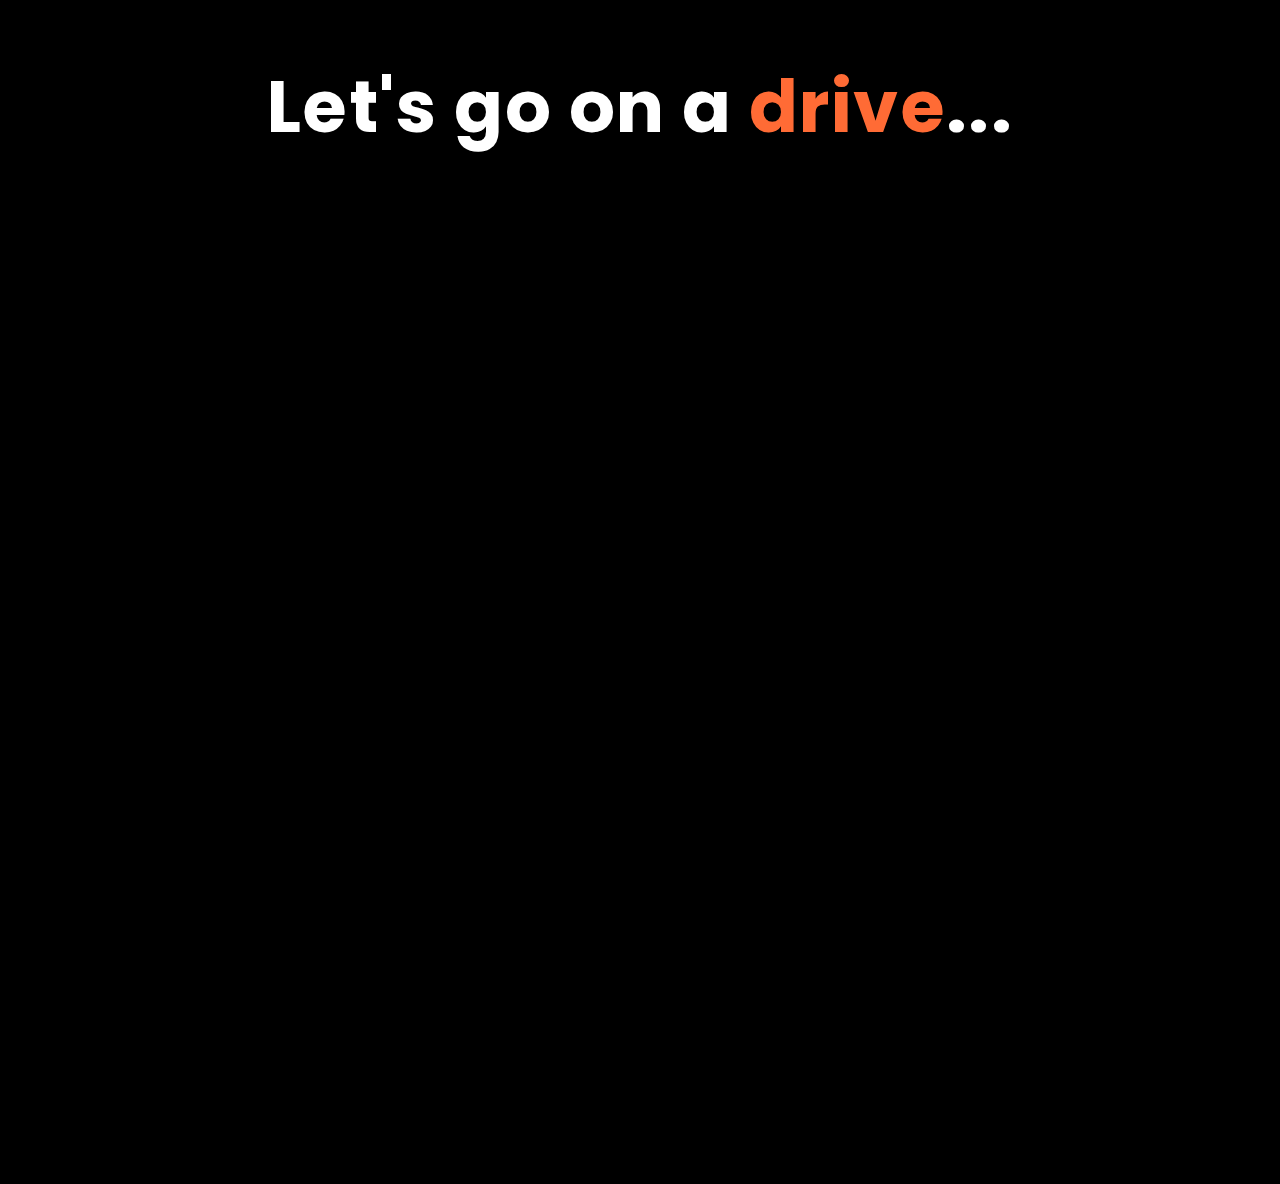
<file: landing.html>
<!DOCTYPE html>
<html lang="en">
<head>
    <meta charset="UTF-8">
    <meta name="viewport" content="width=device-width, initial-scale=1.0">
    <meta name="description" content="DriveOffGrid - Let's go on a drive. Choose your group, pick your destination, and define your moments.">
    <title>DriveOffGrid - Let's go on a drive</title>
    <link rel="stylesheet" href="css/style.css?v=1">
    <link rel="stylesheet" href="css/landing.css?v=1">
    <link rel="preconnect" href="https://fonts.googleapis.com">
    <link rel="preconnect" href="https://fonts.gstatic.com" crossorigin>
    <link href="https://fonts.googleapis.com/css2?family=Poppins:ital,wght@0,100;0,200;0,300;0,400;0,500;0,600;0,700;0,800;0,900;1,100;1,200;1,300;1,400;1,500;1,600;1,700;1,800;1,900&display=swap" rel="stylesheet">
</head>
<body class="landing-page">
    <main class="landing-container">
        <!-- Title Section -->
        <h1 class="landing-title">
            Let's go on a <span class="title-accent">drive</span>...
        </h1>

        <!-- Steps Section -->
        <div class="steps-container">
            <!-- Step 1 -->
            <div class="step-card">
                <div class="step-icon">
                    <img src="assets/images/landing_page/step-1.png" alt="Step 1 - Choose your group" class="step-image" loading="eager">
                </div>
                <p class="step-text">
                    Step 1 - You choose <span class="text-accent">your own group</span>
                </p>
            </div>

            <!-- Step 2 -->
            <div class="step-card">
                <div class="step-icon">
                    <img src="assets/images/landing_page/step-2.png" alt="Step 2 - Pick a destination" class="step-image" loading="eager">
                </div>
                <p class="step-text">
                    Step 2 - You pick a point on the map <span class="text-accent">anywhere in the world</span>
                </p>
            </div>

            <!-- Step 3 -->
            <div class="step-card">
                <div class="step-icon">
                    <img src="assets/images/landing_page/step-3.png" alt="Step 3 - Define your moments" class="step-image" loading="eager">
                </div>
                <p class="step-text">
                    Step 3 - You define the moments, <span class="text-accent">you decide the pace</span>
                </p>
            </div>
        </div>

        <!-- Logo and Slogan Section -->
        <div class="brand-section">
            <div class="logo-container">
                <a href="index.html" class="logo-link" aria-label="Go to homepage">
                    <img src="assets/images/Logo/DoG Logo Final 22nd Jan 2024 1.png" alt="DriveOffGrid logo" class="brand-logo" loading="eager">
                    <span class="logo-text">driveoffgrid</span>
                </a>
            </div>
            <p class="brand-slogan">We make it happen!</p>
        </div>

        <!-- Call to Action Button -->
        <div class="cta-section">
            <a href="index.html" class="cta-button">Ready? Click on the logo</a>
        </div>
    </main>

    <script src="js/main.js"></script>
</body>
</html>
</file>
<file: css/landing.css>
/* ============================================
   Landing Page Styles
   ============================================ */

.landing-page {
    background: #000000;
    color: #FFFFFF;
    min-height: 100vh;
    display: flex;
    align-items: center;
    justify-content: center;
    font-family: "Poppins", sans-serif;
    overflow-x: hidden;
}

.landing-container {
    width: 100%;
    max-width: 1200px;
    margin: 0 auto;
    padding: 2rem 1rem;
    display: flex;
    flex-direction: column;
    align-items: center;
    gap: 3rem;
    text-align: center;
}

/* ============================================
   Title Section
   ============================================ */

.landing-title {
    font-size: clamp(2rem, 5vw, 3.5rem);
    font-weight: 700;
    color: #FFFFFF;
    margin: 0;
    line-height: 1.2;
    letter-spacing: 0.02em;
}

.title-accent {
    color: #FF6B35;
}

/* ============================================
   Steps Section
   ============================================ */

.steps-container {
    display: grid;
    grid-template-columns: 1fr;
    gap: 2.5rem;
    width: 100%;
    max-width: 1000px;
    margin: 1rem 0;
}

.step-card {
    display: flex;
    flex-direction: column;
    align-items: center;
    gap: 1.5rem;
}

.step-icon {
    width: 120px;
    height: 120px;
    display: flex;
    align-items: center;
    justify-content: center;
    margin: 0 auto;
}

.step-image {
    width: 100%;
    height: 100%;
    object-fit: contain;
    filter: brightness(0) invert(1);
}

.step-text {
    font-size: clamp(1rem, 2.5vw, 1.25rem);
    font-weight: 400;
    color: #FFFFFF;
    line-height: 1.6;
    margin: 0;
    max-width: 300px;
}

.text-accent {
    color: #FF6B35;
    font-weight: 600;
}

/* ============================================
   Brand Section
   ============================================ */

.brand-section {
    display: flex;
    flex-direction: column;
    align-items: center;
    gap: 1.5rem;
    margin: 1rem 0;
}

.logo-container {
    display: flex;
    flex-direction: column;
    align-items: center;
    gap: 0.5rem;
}

.logo-link {
    display: flex;
    flex-direction: column;
    align-items: center;
    gap: 0.5rem;
    text-decoration: none;
    transition: transform 0.3s ease;
}

.logo-link:hover {
    transform: scale(1.05);
}

.brand-logo {
    width: 120px;
    height: 120px;
    object-fit: contain;
    border-radius: 50%;
    display: block;
}

.logo-text {
    font-size: 0.9rem;
    font-weight: 500;
    color: #FFFFFF;
    letter-spacing: 0.05em;
    text-transform: lowercase;
}

.brand-slogan {
    font-size: clamp(1.25rem, 3vw, 1.75rem);
    font-weight: 600;
    color: #FF6B35;
    margin: 0;
    letter-spacing: 0.02em;
}

/* ============================================
   Call to Action Section
   ============================================ */

.cta-section {
    margin-top: 1rem;
}

.cta-button {
    display: inline-block;
    padding: 1rem 2.5rem;
    background: #FFFFFF;
    color: #FF6B35;
    font-size: clamp(0.9rem, 2vw, 1.1rem);
    font-weight: 600;
    text-decoration: none;
    border-radius: 8px;
    transition: all 0.3s ease;
    letter-spacing: 0.02em;
    box-shadow: 0 4px 15px rgba(255, 255, 255, 0.1);
}

.cta-button:hover {
    background: #FF6B35;
    color: #FFFFFF;
    transform: translateY(-2px);
    box-shadow: 0 6px 20px rgba(255, 107, 53, 0.4);
}

/* ============================================
   Tablet Styles (768px and up)
   ============================================ */

@media (min-width: 768px) {
    .landing-container {
        padding: 3rem 2rem;
        gap: 4rem;
    }

    .steps-container {
        grid-template-columns: repeat(3, 1fr);
        gap: 2rem;
    }

    .step-card {
        gap: 2rem;
    }

    .step-icon {
        width: 140px;
        height: 140px;
    }

    .step-text {
        max-width: 100%;
    }

    .brand-logo {
        width: 140px;
        height: 140px;
    }

    .brand-slogan {
        font-size: 2rem;
    }
}

/* ============================================
   Desktop Styles (1024px and up)
   ============================================ */

@media (min-width: 1024px) {
    .landing-container {
        padding: 4rem 2rem;
        gap: 5rem;
    }

    .landing-title {
        font-size: 4rem;
    }

    .steps-container {
        gap: 3rem;
    }

    .step-icon {
        width: 160px;
        height: 160px;
    }

    .step-text {
        font-size: 1.35rem;
    }

    .brand-logo {
        width: 160px;
        height: 160px;
    }

    .brand-slogan {
        font-size: 2.25rem;
    }

    .cta-button {
        padding: 1.25rem 3rem;
        font-size: 1.15rem;
    }
}

/* ============================================
   Large Desktop Styles (1200px and up)
   ============================================ */

@media (min-width: 1200px) {
    .landing-title {
        font-size: 4.5rem;
    }

    .step-text {
        font-size: 1.5rem;
    }
}

/* ============================================
   Animation for Page Load
   ============================================ */

.step-card {
    opacity: 0;
    transform: translateY(20px);
    animation: fadeInUp 0.6s ease forwards;
}

.step-card:nth-child(1) {
    animation-delay: 0.1s;
}

.step-card:nth-child(2) {
    animation-delay: 0.2s;
}

.step-card:nth-child(3) {
    animation-delay: 0.3s;
}

.brand-section {
    opacity: 0;
    animation: fadeInUp 0.6s ease 0.4s forwards;
}

.cta-section {
    opacity: 0;
    animation: fadeInUp 0.6s ease 0.5s forwards;
}

@keyframes fadeInUp {
    to {
        opacity: 1;
        transform: translateY(0);
    }
}

/* ============================================
   Reduce Motion
   ============================================ */

@media (prefers-reduced-motion: reduce) {
    .step-card,
    .brand-section,
    .cta-section {
        animation: none;
        opacity: 1;
        transform: none;
    }
}
</file>
<file: css/style.css>
/* ============================================
   Performance Optimizations & Base Styles
   ============================================ */

/* CSS Reset & Base */
* {
    margin: 0;
    padding: 0;
    box-sizing: border-box;
}

:root {
    --primary-color: #FF6B35;
    --text-dark: #1A1A1A;
    --text-light: #FFFFFF;
    --bg-dark: #000000;
    --bg-light: #FFFFFF;
    --bg-card: rgba(255, 255, 255, 0.9);
    --bg-overlay: rgba(0, 0, 0, 0.4);
    --font-family: 'Inter', -apple-system, BlinkMacSystemFont, 'Segoe UI', sans-serif;
    --transition: 0.3s ease;
    --container-padding: 1rem;
    --max-width: 1200px;
    --accent-green: #1F5E4D;
}

html {
    scroll-behavior: smooth;
    font-size: 16px;
}

body {
    font-family: var(--font-family);
    color: var(--text-dark);
    line-height: 1.6;
    overflow-x: hidden;
    -webkit-font-smoothing: antialiased;
    -moz-osx-font-smoothing: grayscale;
}

img {
    max-width: 100%;
    height: auto;
    display: block;
}

a {
    text-decoration: none;
    color: inherit;
    transition: var(--transition);
}

button {
    border: none;
    background: none;
    cursor: pointer;
    font-family: inherit;
}

/* ============================================
   Container & Layout
   ============================================ */

.container {
    width: 100%;
    max-width: var(--max-width);
    margin: 0 auto;
    padding: 0 var(--container-padding);
}

/* ============================================
   Header
   ============================================ */

.header {
    position: fixed;
    top: 0;
    left: 0;
    right: 0;
    background: #ffffff;
    z-index: 1000;
   
 
    padding: 0.75rem 0;
}

.header-content {
    position: relative;
    display: flex;
    justify-content: center;
    align-items: center;
    min-height: 70px;
}

.logo {
    display: flex;
    flex-direction: column;
    align-items: center;
    gap: 0.35rem;
    font-weight: 700;
    font-size: 0.8rem;
    letter-spacing: 0.28em;
    color: var(--text-dark);
    text-transform: uppercase;
}

.logo-image {
    width: 80px;
    height: 80px;
    object-fit: contain;
    border-radius: 50%;
    box-shadow: 0 6px 14px rgba(0, 0, 0, 0.15);
}

.logo-text {
    font-size: 0.8rem;
    font-weight: 800;
}

.menu-toggle {
    display: flex;
    flex-direction: column;
    gap: 4px;
    width: 28px;
    height: 24px;
    z-index: 1001;
    position: absolute;
    right: 0;
    top: 50%;
    transform: translateY(-50%);
}

.menu-toggle span {
    width: 100%;
    height: 2px;
    background: var(--text-dark);
    transition: var(--transition);
}

.menu-toggle.active span:nth-child(1) {
    transform: rotate(45deg) translate(6px, 6px);
}

.menu-toggle.active span:nth-child(2) {
    opacity: 0;
}

.menu-toggle.active span:nth-child(3) {
    transform: rotate(-45deg) translate(6px, -6px);
}

.nav {
    position: fixed;
    top: 0;
    right: -100%;
    width: 80%;
    max-width: 300px;
    height: 100vh;
    background: var(--bg-light);
    box-shadow: -2px 0 10px rgba(0, 0, 0, 0.1);
    transition: right var(--transition);
    z-index: 1000;
    padding: 4rem 2rem;
}

.nav.active {
    right: 0;
}

.nav-list {
    list-style: none;
    display: flex;
    flex-direction: column;
    gap: 1.5rem;
}

.nav-link {
    font-weight: 500;
    font-size: 1rem;
    color: var(--text-dark);
    display: block;
    padding: 0.5rem 0;
    border-bottom: 2px solid transparent;
}

.nav-link:hover,
.nav-link.active {
    color: var(--primary-color);
    border-bottom-color: var(--primary-color);
}

/* ============================================
   Hero Section
   ============================================ */

.hero {
    position: relative;
    min-height: 100vh;
    display: flex;
    align-items: center;
    justify-content: center;
    overflow: hidden;
    margin-top: 60px;
    background: #ffffff;
}

.hero-background {
    position: absolute;
    top: 0;
    left: 0;
    width: 100%;
    height: 100%;
    z-index: 1;
}

.hero-image {
    width: 100%;
    height: 100%;
    object-fit: cover;
    object-position: center;
}

.hero-overlay {
    position: absolute;
    top: 0;
    left: 0;
    width: 100%;
    height: 100%;
    background: linear-gradient(180deg, rgba(255,255,255,1) 0%, rgba(255,255,255,0.75) 30%, rgba(0, 32, 59, 0.45) 70%, rgba(0, 20, 36, 0.75) 100%);
    z-index: 2;
}

.hero-content {
    position: relative;
    z-index: 3;
    text-align: center;
    padding: 3rem 0 1rem;
    width: 100%;
    max-width: 820px;
    margin: 0 auto;
}

.hero-eyebrow {
    font-size: 0.85rem;
    letter-spacing: 0.4em;
    color: rgba(26, 26, 26, 0.7);
    margin-bottom: 1rem;
}

h1, h2,h3,h4,h5,h5,h6 {
    font-family: "Poppins", sans-serif; 
}

.hero-eyebrow {
    font-family: "Poppins", sans-serif;
    font-weight: 700;
    font-size: 16px;
}

.hero-title {
    font-weight: 700;
    font-style: normal;
    font-size: 2rem;
    color: var(--text-dark);
    margin-bottom: 2rem;
    line-height: 1.2;
}

.accent-green {
    color: var(--accent-green);
}

.highlight {
    color: var(--primary-color);
}

.hero-buttons {
    display: flex;
    flex-direction: column;
    gap: 1rem;
    align-items: center;
}

.hero-buttons .btn {
    min-width: 0;
    width: 200px;
    border-radius: 999px;
    font-size: 1rem;
    text-transform: none;
    letter-spacing: 0.03em;
}

.hero-buttons .btn-secondary {
    background: transparent;
    border: 1px solid rgba(0, 0, 0, 0.2);
}

.btn {
    display: inline-block;
    padding: 0.875rem 2rem;
    font-weight: 600;
    font-size: 0.875rem;
    text-transform: uppercase;
    letter-spacing: 0.05em;
    border-radius: 4px;
    transition: var(--transition);
    min-width: 200px;
    text-align: center;
}

.btn-primary {
    background: var(--primary-color);
    color: var(--text-light);
}

.btn-primary:hover {
    background: #e55a2b;
    transform: translateY(-2px);
    box-shadow: 0 4px 12px rgba(255, 107, 53, 0.4);
}

.btn-secondary {
    background: var(--bg-light);
    color: var(--text-dark);
    border: 2px solid var(--primary-color);
}

.btn-secondary:hover {
    background: var(--primary-color);
    color: var(--text-light);
}

.btn-outline {
    background: transparent;
    color: var(--text-light);
    border: 2px solid var(--primary-color);
    font-weight: 700;
}

.btn-outline:hover {
    background: var(--primary-color);
    color: var(--text-light);
    transform: translateY(-2px);
    box-shadow: 0 4px 12px rgba(255, 107, 53, 0.3);
}

.hero-stats {
    position: absolute;
    bottom: 2rem;
    left: var(--container-padding);
    right: auto;
    z-index: 3;
    display: flex;
    flex-direction: column;
    gap: 0.75rem;
    width: auto;
    justify-content: flex-start;
}

.stat-card {
    background: rgba(14, 35, 58, 0.55);
    border: 1px solid rgba(255, 255, 255, 0.2);
    backdrop-filter: blur(12px);
    padding: 0.85rem 1.5rem;
    border-radius: 999px;
    color: var(--text-light);
    min-width: 200px;
    text-align: left;
}

.stat-number {
    font-size: 1.5rem;
    font-weight: 700;
    margin-bottom: 0.25rem;
}

.stat-label {
    font-size: 0.875rem;
    opacity: 0.9;
}

/* ============================================
   Proposition Section
   ============================================ */

.proposition {
    position: relative;
    min-height: 600px;
    display: flex;
    align-items: center;
    padding: 4rem 0;
    overflow: hidden;
}

.proposition-background {
    position: absolute;
    top: 0;
    left: 0;
    width: 100%;
    height: 100%;
    z-index: 1;
}

.proposition-image {
    width: 100%;
    height: 100%;
    object-fit: cover;
}

.proposition-content {
    position: relative;
    z-index: 2;
    width: 100%;
    display: flex;
    flex-direction: column;
    gap: 2rem;
    min-height: 500px;
    justify-content: center;
}

.proposition-title {
    font-size: 3rem;
    font-weight: 700;
    color: var(--text-light);
    text-transform: uppercase;
    letter-spacing: 0.1em;
    line-height: 1.2;
    text-align: center;
}

.proposition-card {
    background: transparent;
    backdrop-filter: blur(7px);
    -webkit-backdrop-filter: blur(7px);
    padding: 2.5rem;
    border-radius: 12px;
    max-width: 100%;
    box-shadow: 0 8px 32px rgba(0, 0, 0, 0.15);
    align-self: center;
}

.card-title {
    font-size: 1.75rem;
    font-weight: 700;
    color: #fff;
    margin-bottom: 1.25rem;
    line-height: 1.3;
}

.card-text {
    color: #fff;
    margin-bottom: 2rem;
    line-height: 1.8;
    font-size: 1rem;
    opacity: 0.9;
}

.section-title-white {
    font-size: 2rem;
    font-weight: 700;
    color: var(--text-light);
    margin-bottom: 2rem;
    text-transform: uppercase;
    letter-spacing: 0.1em;
}

/* ============================================
   Destinations Section
   ============================================ */

.destinations {
    padding: 4rem 0;
    background: var(--bg-light);
}

.section-title {
    font-size: clamp(1.75rem, 4vw, 3rem);
    font-weight: 800;
    color: var(--text-dark);
    margin-bottom: 2.5rem;
    text-transform: uppercase;
    letter-spacing: 0.05em;
    text-align: left;
    line-height: 1.1;
    max-width: 900px;
}

.destinations-grid {
    display: grid;
    grid-template-columns: 1fr;
    gap: 1.5rem;
}

.destination-card {
    background: linear-gradient(180deg, #7d7d7d 0%, #3d3d3d 40%, #0a0a0a 100%);
    border-radius: 24px;
    min-height: 360px;
    display: flex;
    align-items: flex-end;
    padding: 2rem;
    position: relative;
    overflow: hidden;
    color: #fff;
    box-shadow: 0 25px 70px rgba(0, 0, 0, 0.15);
    transition: transform 0.4s ease, box-shadow 0.4s ease;
}

.destination-card:hover {
    transform: translateY(-10px);
    box-shadow: 0 35px 80px rgba(0, 0, 0, 0.3);
}

.destination-content {
    display: flex;
    gap: 1rem;
    align-items: center;
}

.destination-icon {
    width: 32px;
    height: 32px;
    border: 2px solid rgba(255, 255, 255, 0.9);
    border-radius: 8px;
    display: inline-block;
    flex-shrink: 0;
}

.destination-name {
    font-size: 1.25rem;
    font-weight: 600;
    color: #fff;
    margin-bottom: 0.35rem;
}

.destination-description {
    color: rgba(255, 255, 255, 0.85);
    opacity: 1;
    line-height: 1.6;
    max-width: 220px;
    font-size: 0.95rem;
}

/* ============================================
   Best Locations Section
   ============================================ */

.best-locations {
    position: relative;
    padding: 6rem 0 5rem;
    overflow: hidden;
}

.best-locations-background {
    position: absolute;
    top: 0;
    left: 0;
    width: 100%;
    height: 100%;
    z-index: 1;
}

.best-locations-image {
    width: 100%;
    height: 100%;
    object-fit: cover;
}

.best-locations-content {
    position: relative;
    z-index: 2;
    width: 100%;
    display: flex;
    flex-direction: column;
    align-items: center;
    text-align: center;
    gap: 1rem;
}

.best-locations-eyebrow {
    font-size: 0.9rem;
    letter-spacing: 0.4em;
    color: rgba(255, 255, 255, 0.8);
    text-transform: uppercase;
}

.best-locations-title {
    font-size: clamp(2.2rem, 5vw, 3.75rem);
    font-weight: 800;
    color: #fff;
    text-transform: uppercase;
    letter-spacing: 0.1em;
}

.locations-list {
    display: grid;
    grid-template-columns: repeat(auto-fit, minmax(150px, 1fr));
    gap: 1.25rem;
    width: 100%;
    max-width: 900px;
    margin-top: 1rem;
}

.location-card {
    background: rgba(255, 255, 255, 0.15);
    border-radius: 28px;
    padding: 1rem;
    backdrop-filter: blur(8px);
    -webkit-backdrop-filter: blur(8px);
    display: flex;
    flex-direction: column;
    gap: 0.75rem;
    align-items: stretch;
    transition: transform 0.3s ease, box-shadow 0.3s ease;
}

.location-card:hover {
    transform: translateY(-8px);
    box-shadow: 0 25px 35px rgba(0, 0, 0, 0.25);
}

.location-card-media {
    flex: 1;
    border-radius: 22px;
    background: linear-gradient(180deg, #d9d9d9 0%, #b3b3b3 70%, #989898 100%);
    min-height: 140px;
    min-width: 140px;
}

.location-card-label {
    background: rgba(255, 255, 255, 0.9);
    border-radius: 12px;
    padding: 0.7rem 1rem;
    font-weight: 600;
    color: #1A1A1A;
    text-align: center;
}

/* ============================================
   Plan Journey Section
   ============================================ */

.plan-journey {
    position: relative;
    min-height: 600px;
    display: flex;
    align-items: center;
    padding: 4rem 0;
    overflow: hidden;
}

.plan-journey-background {
    position: absolute;
    top: 0;
    left: 0;
    width: 100%;
    height: 100%;
    z-index: 1;
}

.plan-journey-container {
    position: relative;
    width: 100%;
    display: flex;
    justify-content: center;
}

.plan-journey-image {
    width: 100%;
    height: 100%;
    object-fit: cover;
}

.plan-journey-content {
    position: relative;
    z-index: 2;
    width: 100%;
    display: flex;
    justify-content: center;
    align-items: flex-start;
    padding: 2rem 0 1rem;
}

.plan-journey-panel {
    background: #ffffff;
    backdrop-filter: blur(20px);
    -webkit-backdrop-filter: blur(20px);
    width: 100%;
    max-width: 1100px;
    margin: 0 auto;
    border-radius: 48px;
    padding: clamp(2rem, 5vw, 3.5rem);
    box-shadow: 0 30px 80px rgba(15, 33, 49, 0.25);
    display: flex;
    flex-direction: column;
    gap: 2rem;
}

.plan-journey-title {
    font-size: clamp(2rem, 4vw, 3.25rem);
    font-weight: 700;
    font-family: "Poppins", sans-serif;
    text-align: center;
    line-height: 1.2;
    color: var(--text-dark);
}

.journey-form {
    width: 100%;
}

.journey-form-grid {
    display: grid;
    grid-template-columns: 1fr;
    gap: 1.25rem;
    width: 100%;
    align-items: center;
}

.form-input {
    padding: 1rem 1.25rem;
    border: 1px solid #ddd;
    border-radius: 999px;
    font-family: inherit;
    font-size: 1rem;
    transition: var(--transition);
    background: #fff;
    box-shadow: inset 0 2px 4px rgba(0, 0, 0, 0.04);
}

.form-input:focus {
    outline: none;
    border-color: var(--primary-color);
    box-shadow: 0 0 0 3px rgba(255, 107, 53, 0.1);
}

.journey-submit {
    min-width: auto;
    width: 100%;
    border-radius: 999px;
    height: 56px;
    align-self: center;
    text-transform: uppercase;
    letter-spacing: 0.08em;
    background: linear-gradient(90deg, #FF7A36 0%, #FF5532 100%);
    color: #fff;
    border: none;
    font-weight: 700;
    font-size: 0.95rem;
    display: flex;
    align-items: center;
    justify-content: center;
    box-shadow: 0 15px 35px rgba(255, 107, 53, 0.35);
}

/* ============================================
   Testimonials Section
   ============================================ */

.testimonials {
    background: var(--bg-dark);
    padding: 4rem 0;
}

.testimonials-header {
    display: flex;
    justify-content: space-between;
    align-items: flex-start;
    margin-bottom: 2rem;
    flex-wrap: wrap;
    gap: 1rem;
}

.testimonials-title {
    font-size: clamp(2rem, 5vw, 3.5rem);
    font-weight: 700;
    color: var(--text-light);
    text-transform: uppercase;
    letter-spacing: 0.05em;
    margin: 0;
}

.testimonials-nav-wrapper {
    display: flex;
    flex-direction: column;
    align-items: flex-end;
    gap: 0.5rem;
}

.testimonials-nav {
    display: flex;
    gap: 1rem;
}

.testimonials-nav-text {
    color: var(--text-light);
    font-size: 0.875rem;
    margin: 0;
}

.nav-arrow {
    width: 48px;
    height: 48px;
    border-radius: 50%;
    background: var(--text-light);
    border: 2px solid var(--text-dark);
    color: var(--text-dark);
    display: flex;
    align-items: center;
    justify-content: center;
    transition: var(--transition);
    cursor: pointer;
}

.nav-arrow:hover {
    background: rgba(255, 255, 255, 0.9);
    transform: scale(1.05);
}

.testimonials-content {
    display: grid;
    grid-template-columns: 1fr;
    gap: 2rem;
}

.testimonials-image-box {
    width: 100%;
    min-height: 400px;
    background: #2A2A2A;
    border-radius: 16px;
    overflow: hidden;
    display: flex;
    align-items: center;
    justify-content: center;
}

.testimonials-image {
    width: 100%;
    height: 100%;
    object-fit: cover;
    min-height: 400px;
}

.testimonials-slider-wrapper {
    width: 100%;
    overflow: hidden;
    position: relative;
    height: calc((200px + 1.5rem) * 2 + 1.5rem);
}

.testimonials-slider {
    display: flex;
    flex-direction: row;
    flex-wrap: wrap;
    gap: 1.5rem;
    transition: transform 0.5s ease;
    will-change: transform;
}

.testimonials-slider .testimonial-card {
    flex: 0 0 calc(50% - 0.75rem);
    width: calc(50% - 0.75rem);
    box-sizing: border-box;
}

.testimonial-card {
    background: #2A2A2A;
    padding: 1.5rem;
    border-radius: 12px;
    min-height: 200px;
    display: flex;
    flex-direction: column;
}

.testimonial-content {
    display: flex;
    flex-direction: column;
    height: 100%;
    gap: 1rem;
}

.testimonial-title {
    font-size: 1rem;
    font-weight: 600;
    color: var(--text-light);
    margin: 0;
    text-transform: none;
    letter-spacing: 0;
}

.testimonial-text {
    color: var(--text-light);
    opacity: 0.9;
    line-height: 1.6;
    font-size: 0.9rem;
    flex: 1;
    margin: 0;
}

.testimonial-footer {
    display: flex;
    justify-content: space-between;
    align-items: center;
    margin-top: auto;
}

.testimonial-link {
    color: var(--text-light);
    font-weight: 500;
    font-size: 0.9rem;
    text-decoration: none;
    transition: var(--transition);
}

.testimonial-link:hover {
    color: var(--primary-color);
}

.testimonial-rating {
    display: flex;
    gap: 0.15rem;
}

.star {
    color: var(--primary-color);
    font-size: 1rem;
}

/* ============================================
   About Section
   ============================================ */

.about {
    padding: 5rem 0;
    background: var(--bg-light);
}

.about-content {
    display: flex;
    flex-direction: column;
    align-items: center;
    gap: 2.5rem;
}

.about-text {
    max-width: 800px;
    text-align: left;
    width: 100%;
}

.about-heading {
    font-size: clamp(2.25rem, 5vw, 3rem);
    font-weight: 800;
    margin-bottom: 2rem;
    letter-spacing: 0.05em;
    text-align: center;
}

.about-description {
    color: var(--text-dark);
    margin-bottom: 1.5rem;
    line-height: 1.8;
    font-size: 1rem;
}

.highlight-text {
    color: var(--primary-color);
    font-weight: 700;
}

.about-cta {
    margin-top: 1.5rem;
    border-radius: 999px;
    padding: 0.9rem 2.5rem;
    display: inline-flex;
    align-items: center;
    justify-content: center;
    max-width: 200px;
}

.team-grid {
    display: grid;
    grid-template-columns: 1fr;
    gap: 1.5rem;
    width: 100%;
}

.team-card {
    background: #f4f4f4;
    border-radius: 28px;
    padding: 1.5rem;
    display: flex;
    flex-direction: column;
    gap: 1.25rem;
    min-height: 320px;
    box-shadow: 0 20px 40px rgba(0, 0, 0, 0.05);
}

.team-media {
    background: linear-gradient(180deg, #d9d9d9 0%, #c4c4c4 100%);
    border-radius: 22px;
    height: 200px;
    display: flex;
    align-items: center;
    justify-content: center;
}

.team-placeholder-icon svg {
    opacity: 0.7;
}

.team-info {
    display: flex;
    flex-direction: column;
    gap: 0.35rem;
}

.team-name {
    font-size: 1.25rem;
    font-weight: 800;
    letter-spacing: 0.1em;
    color: var(--text-dark);
}

.team-role {
    font-size: 0.9rem;
    color: var(--text-dark);
    opacity: 0.7;
    text-transform: capitalize;
}

.team-description {
    font-size: 0.9rem;
    color: rgba(0, 0, 0, 0.75);
    line-height: 1.6;
}

/* ============================================
   Footer
   ============================================ */

.footer {
    background: var(--bg-dark);
    color: var(--text-light);
    padding: 3rem 0 1.5rem;
}

.footer-content {
    display: grid;
    grid-template-columns: 1fr;
    gap: 2rem;
    margin-bottom: 2rem;
}

.footer-logo {
    display: flex;
    flex-direction: column;
    gap: 1rem;
    margin-bottom: 1.5rem;
}

.footer-brand-name {
    font-size: 1.25rem;
    font-weight: 700;
    color: var(--text-light);
    margin: 0;
    text-transform: none;
    letter-spacing: 0;
}

.footer-logo-image {
    width: 120px;
    height: 120px;
    object-fit: contain;
    border-radius: 50%;
    border: 1px solid rgba(255, 255, 255, 0.2);
}

.social-links {
    display: flex;
    gap: 1rem;
}

.social-link {
    width: 40px;
    height: 40px;
    display: flex;
    align-items: center;
    justify-content: center;
    color: var(--text-light);
    transition: var(--transition);
    border: 1px solid rgba(255, 255, 255, 0.3);
    border-radius: 4px;
}

.social-link svg {
    stroke: currentColor;
    fill: none;
}

.social-link:hover {
    color: var(--primary-color);
    border-color: var(--primary-color);
    transform: translateY(-3px);
}

.footer-title {
    font-size: 1rem;
    font-weight: 600;
    margin-bottom: 1rem;
    text-transform: uppercase;
    letter-spacing: 0.05em;
}

.footer-links {
    list-style: none;
    display: flex;
    flex-direction: column;
    gap: 0.75rem;
}

.footer-links a {
    color: var(--text-light);
    opacity: 0.8;
    transition: var(--transition);
}

.footer-links a:hover {
    opacity: 1;
    color: var(--primary-color);
}

.footer-contact {
    list-style: none;
    display: flex;
    flex-direction: column;
    gap: 0.75rem;
    color: var(--text-light);
    opacity: 0.8;
    line-height: 1.6;
}

.footer-contact li {
    max-width: 300px;
}

.footer-contact a {
    color: var(--text-light);
    transition: var(--transition);
}

.footer-contact a:hover {
    color: var(--primary-color);
}

.footer-text {
    color: var(--text-light);
    opacity: 0.8;
    line-height: 1.7;
}

.footer-bottom {
    padding-top: 2rem;
    border-top: 1px solid rgba(255, 255, 255, 0.1);
    display: flex;
    flex-wrap: wrap;
    justify-content: flex-start;
    gap: 1rem;
    font-size: 0.875rem;
}

.footer-link {
    color: var(--text-light);
    opacity: 0.8;
    transition: var(--transition);
}

.footer-link:hover {
    opacity: 1;
    color: var(--primary-color);
}

.footer-separator {
    opacity: 0.5;
}

/* ============================================
   Tablet Styles (768px and up)
   ============================================ */

@media (min-width: 768px) {
    :root {
        --container-padding: 2rem;
    }

    .hero-title {
        font-size: 3rem;
    }

    .hero-buttons {
        flex-direction: row;
        justify-content: center;
    }

    .hero-stats {
        flex-direction: row;
        gap: 1.5rem;
    }

    .section-title-white,
    .section-title {
        font-size: 2.5rem;
    }

    .proposition-title {
        font-size: 3.5rem;
    }

    .proposition-content {
        flex-direction: row;
        align-items: center;
        justify-content: space-between;
        gap: 2rem;
    }

    .proposition-title {
        flex: 1;
        text-align: left;
    }

    .proposition-card {
        flex: 1;
        max-width: 500px;
        align-self: center;
    }

    .destinations-grid {
        grid-template-columns: repeat(2, 1fr);
    }

    .about-content {
        gap: 3rem;
    }

    .team-grid {
        grid-template-columns: repeat(2, minmax(200px, 1fr));
    }

    .locations-list {
        grid-template-columns: repeat(3, minmax(150px, 1fr));
        gap: 1.5rem;
    }

    .plan-journey-panel {
        border-radius: 48px;
        padding: 3rem 4rem;
        margin-top: -2rem;
    }

    .journey-form-grid {
        grid-template-columns: repeat(2, minmax(0, 1fr));
        gap: 1.25rem 1.5rem;
    }

    .journey-submit {
        grid-column: 1 / -1;
        width: 60%;
        justify-self: center;
    }

    .testimonials-content {
        grid-template-columns: 1fr 1fr;
        gap: 2rem;
    }

    .testimonials-image-box {
        min-height: 500px;
    }

    .testimonials-image {
        min-height: 500px;
    }

    .testimonials-slider .testimonial-card {
        flex: 0 0 calc(50% - 0.75rem);
        min-width: calc(50% - 0.75rem);
        /* max-width: calc(50% - 0.75rem); */
    }

    .team-grid {
        grid-template-columns: repeat(2, 1fr);
    }

    .footer-content {
        grid-template-columns: repeat(2, 1fr);
    }
}

/* ============================================
   Laptop Styles (1024px and up)
   ============================================ */

@media (min-width: 1024px) {
    .hero-title {
        font-size: 4rem;
    }

    .destinations-grid {
        grid-template-columns: repeat(3, 1fr);
    }

    .proposition-content {
        display: grid;
        grid-template-columns: 1fr 1fr;
        gap: 3rem;
        align-items: center;
        min-height: auto;
    }

    .proposition-title {
        font-size: 4.5rem;
        text-align: left;
        line-height: 1.1;
    }

    .proposition-card {
        max-width: 100%;
        align-self: center;
    }

    .plan-journey-panel {
        border-radius: 60px;
        padding: 4rem 5rem;
        margin-top: -3rem;
    }

    .journey-form-grid {
        grid-template-columns: repeat(3, minmax(0, 1fr));
        align-items: stretch;
        gap: 1.5rem;
    }

    .journey-form-grid .journey-submit {
        grid-column: 3 / 4;
        grid-row: 1 / span 2;
        height: 100%;
        min-height: 140px;
        width: 100%;
        font-size: 1rem;
    }

    /* .best-locations-content {
        max-width: 50%;
    } */

    .about-content {
        align-items: center;
    }

    .about-text {
        max-width: 900px;
    }

    .locations-list {
        grid-template-columns: repeat(5, minmax(150px, 1fr));
        gap: 1.75rem;
        justify-items: center;
    }

    .testimonials-slider {
        grid-template-columns: repeat(2, 1fr);
    }

    .testimonial-card-featured {
        grid-column: span 2;
    }

    .footer-content {
        grid-template-columns: repeat(4, 1fr);
    }
}

/* ============================================
   Desktop Styles (1200px and up)
   ============================================ */

@media (min-width: 1200px) {
    .hero-title {
        font-size: 4.5rem;
    }

    .section-title-white,
    .section-title {
        font-size: 3rem;
    }
}

/* ============================================
   Performance Optimizations
   ============================================ */

/* Lazy loading images */
img[loading="lazy"] {
    opacity: 0;
    transition: opacity 0.3s;
}

img[loading="lazy"].loaded {
    opacity: 1;
}

/* Reduce motion for users who prefer it */
@media (prefers-reduced-motion: reduce) {
    * {
        animation-duration: 0.01ms !important;
        animation-iteration-count: 1 !important;
        transition-duration: 0.01ms !important;
    }
}

/* Print styles */
@media print {
    .header,
    .footer,
    .hero-stats,
    .testimonials-nav {
        display: none;
    }
}
</file>
